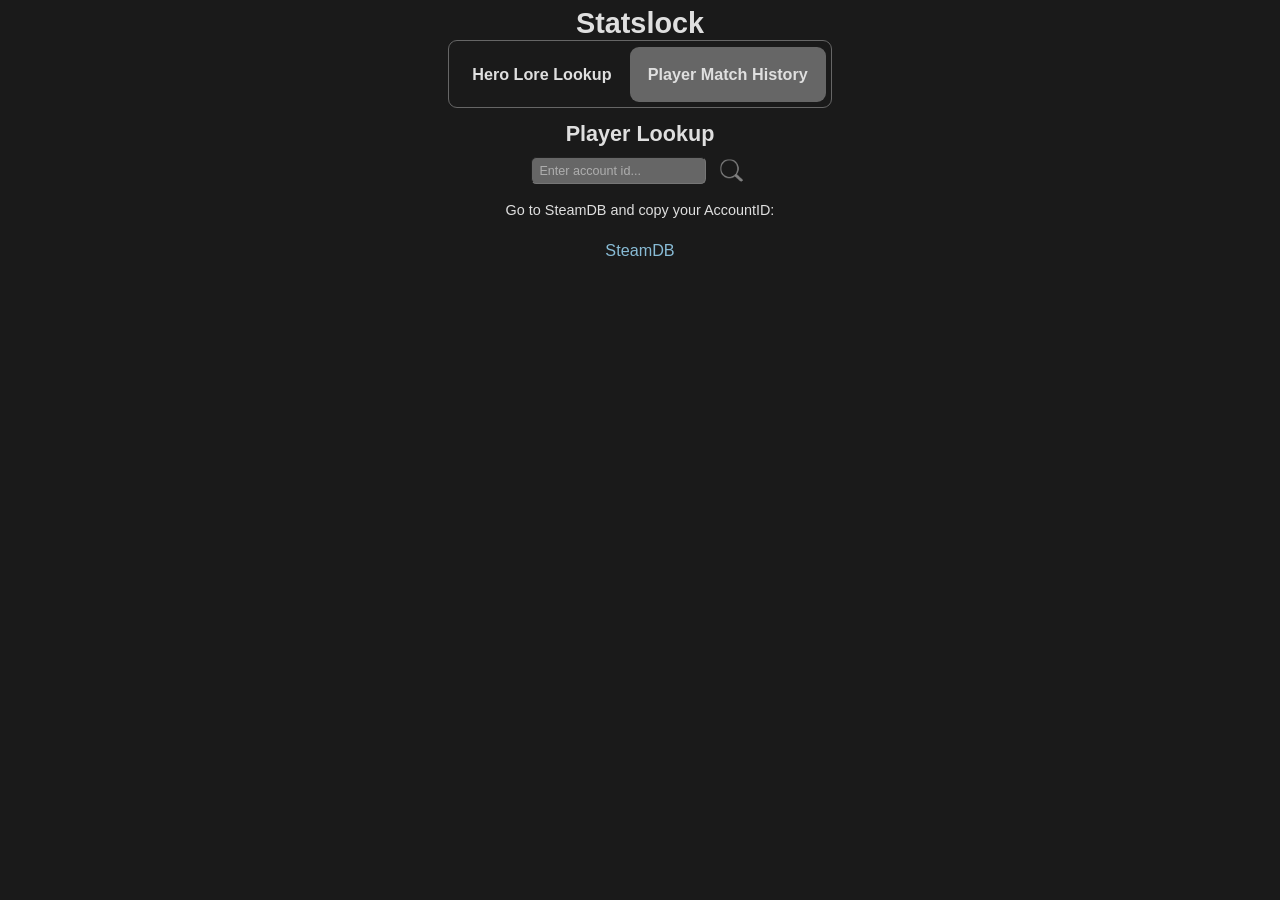
<file: index.html>
<!DOCTYPE html>
<html lang="en">

<head>
    <meta charset="UTF-8"/>
    <meta name="viewport" content="width=device-width, initial-scale=1.0"/>
    <link rel="stylesheet" href="style.css"/>
    <title>Statlock</title>
</head>

<body>
    <header class="sticky">
        <h1>Statslock</h1>
        <!-- <nav id="main-nav">
            <a href="/" class="button">
                <div id="deadlock">
                    <img src="images/deadlock_icon.png" alt="deadlock icon"/>
                    <p>Deadlock</p>
                </div>
            </a>
            <a href="/content/comingsoon.html" class="button">
                <div id="dota">
                    <img src="images/dota2_icon.png" alt="deadlock icon"/>
                    <p>Dota 2</p>
                </div>
            </a>
            <a href="/content/comingsoon.html" class="button">
                <div id="league">
                    <img src="images/league_icon.png" alt="deadlock icon"/>
                    <p>League of Legends</p>
                </div>
            </a>
        </nav> -->
        <nav id="second-nav">
            <h2 class="button" id="hero-lookup-button">Hero Lore Lookup</h2>
            <h2 class="button" id="player-lookup-button">Player Match History</h2>
        </nav>
    </header>

    <section id="main-content">
        <!-- js injects template here -->
    </section>

    <!-- write template for hero / player lookup parts to use for js later -->
    <template id="hero-lookup">
        <h2>Hero Lookup</h2>
        <div>
            <input type="text" id="hero-input" placeholder="Enter hero name..."/>
            <img class="button" id="search-button" src="images/search_icon.png" alt="search icon"/>
        </div>
        <div id="card">
            <div id="card-left">
                <img id="hero-image" src="" alt="hero image" style="border-radius: 10px;"/>
                <p class="dynamic-hero-color" id="hero-name" style="margin-top: 0; font-size: 26px;">Name</p>
            </div>
            <div id="card-right">
                <div style="display: flex; flex-direction: column;">
                    <h3 class="dynamic-hero-color">Lore</h3>
                    <p id="lore-text">lorem</p>
                </div>
                <div style="display: flex; flex-direction: column;">
                    <h3 class="dynamic-hero-color">Role</h3>
                    <p id="role-text">lorema</p>
                </div>
                <div style="display: flex; flex-direction: column;">
                    <h3 class="dynamic-hero-color">Playstyle</h3>
                    <p id="playstyle-text">blablabla</p>
                </div>
            </div>
        </div>
    </template>

    <template id="player-lookup">
        <h2>Player Lookup</h2>
        <div>
            <input type="text" id="player-input" placeholder="Enter account id..."/>
            <img class="button" id="search-button" src="images/search_icon.png" alt="search icon"/>
        </div>
        <div id="history">
            <p>Go to SteamDB and copy your AccountID:</p>
            <a href="https://steamdb.info/calculator/" target="_blank" style="color: #88bbd5; font-size: 18px;">SteamDB</a>
            <!-- js injects each match here -->
        </div>
    </template>

    <template id="match-template">
        <div class="match">
            <div>
                <p class="match-type"></p>
                <p class="days-after-played"></p>
                <p class="match-id"></p>
                <p class="match-result"></p>
                <p class="match-length"></p>
            </div>
            <div>
                <img src="" alt="hero" class="hero-image-player"/>
                <p class="hero-level"></p>
                <p class="kda"></p>
                <p class="kda-average"></p>
            </div>
            <div>
                <p class="souls"></p>
                <p class="last-hits"></p>
                <p class="denies"></p>
            </div>
        </div>
    </template>

    <script src="main.js"></script>
</body>

</html>
</file>
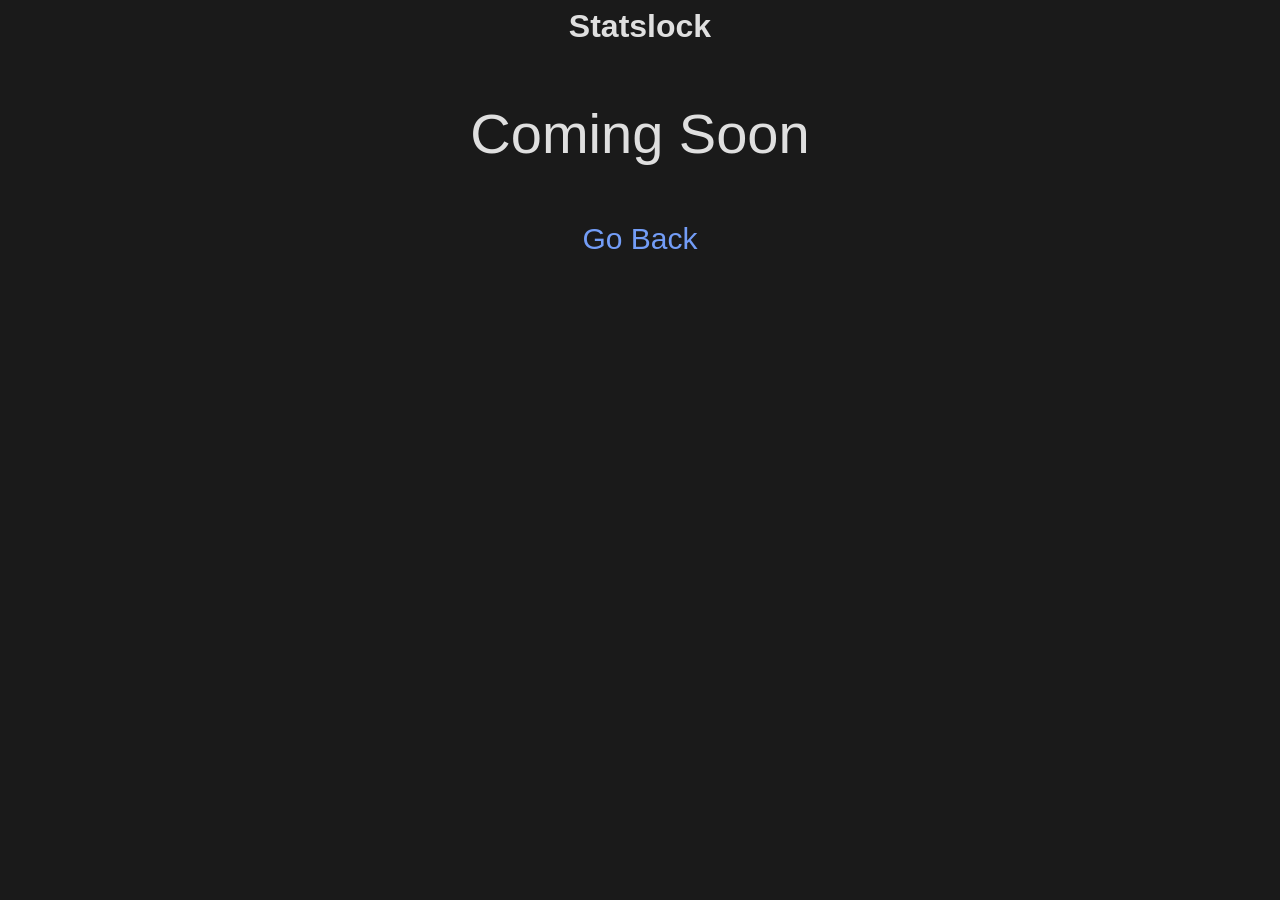
<file: content/comingsoon.html>
<!DOCTYPE html>
<html lang="en">
<head>
    <meta charset="UTF-8">
    <meta name="viewport" content="width=device-width, initial-scale=1.0">
    <title>Statlock</title>
    <link rel="stylesheet" href="../style.css">
</head>
<body>
    <h1>Statslock</h1>
    <p style="display: flex; justify-content: center; font-size: 56px;">Coming Soon</p>
    <a href="javascript:history.back()" style="display: flex; justify-content: center; font-size: 30px; color: #739df7;">Go Back</a>
</body>
</html>
</file>
<file: style.css>
* {
    font-family: Arial, Helvetica, sans-serif;
    --global-bg-color: #1a1a1a;
    --global-text-color: #dfdfdf;
    --global-accent-color: #666666;
}

body {
    background-color: var(--global-bg-color);
    color: var(--global-text-color);
}

header {
    font-weight: bold;
    width: 100%;
    display: flex;
    flex-direction: column;
    align-items: center;
}

/* navs */
nav {
    display: flex;
    justify-content: center;
    align-items: center;
    padding: 6px;
    height: auto;
    width: fit-content;
    border: 2px solid var(--global-accent-color);
    border-radius: 10px;
    margin-bottom: 6px;
}

/* child items */
nav div {
    display: flex;
    flex-direction: row;
    align-items: center;
    justify-content: center;
    gap: 10px;
    padding: 12px;
}

#deadlock {
    background-color: var(--global-accent-color);
    border-radius: 10px;
}

h1 {
    display: flex;
    justify-content: center;
    margin: 0;
}

h2 {
    margin: 8px;
}

header img {
    width: 50px;
    height: 50px;
}

a {
    text-decoration: none;
    color: var(--global-text-color);
}

/* buttons */
h2.button {
    font-size: 18px;
    padding: 20px;
    margin: 0;
    cursor: pointer;
}

h2.button.active {
    background-color: var(--global-accent-color);
    border-radius: 10px;
    animation: click-animation 200ms ease;
}

.button {
    transition-duration: 300ms;
    border-radius: 10px;
}

.button:hover {
    background-color: #888888;
    scale: 1.1;
    border-radius: 10px;
    transition-duration: 300ms;
}

/* injected section */
section {
    display: flex;
    flex-direction: column;
    align-items: center;
}

section div {
    display: flex;
    align-items: center;
    gap: 10px;
}

section input {
    background-color: var(--global-accent-color);
    border-radius: 6px;
    height: 26px;
    min-width: 160px;
    font-size: 14px;
    color: var(--global-text-color);
}

#search-button {
    padding: 6px;
    cursor: pointer;
    width: 26px;
}

#search-button.active {
    background-color: var(--global-accent-color);
    border-radius: 10px;
    animation: click-animation 200ms ease;
}

#hero-input {
    padding-left: 8px;
    padding-right: 8px;
}

#player-input {
    padding-left: 8px;
    padding-right: 8px;
}

/* hero card */

#card {
    display: none;
    justify-content: center;
    gap: 100px;
    background-color: #333333;
    border-radius: 10px;
    max-width: 1000px;
    height: auto;
    padding: 56px;
}

#card-left {
    display: flex;
    flex-direction: column;
}

#card-right {
    display: flex;
    flex-direction: column;
}

#card h3 {
    margin-bottom: 0;
}

#card p {
    margin-top: 0;
    text-align: center;
}


/* match history */

#history {
    display: flex;
    flex-direction: column;
    justify-content: center;
    border-radius: 10px;
    height: auto;
}

.match {
    display: flex;
    justify-content: space-around;
    background-color: #333333;
    max-width: 900px;
    padding: 40px;
    border-radius: 10px;
    max-width: 1000px;
    min-width: 500px;
}

.match div {
    display: flex;
    flex-direction: column;
}

.match p {
    margin: 0;
}

.match-result {
    font-weight: bold;
}


input::placeholder {
    color: var(--global-text-color);
    opacity: 0.6;
}

/* animations */

@keyframes click-animation {
    0% {
        scale: auto;
    }
    50% {
        scale: 0.9;
    }
    100% {
        scale: 1;
    }
}
/* .sticky {
    position: sticky;
    top: 0;
    width: 100%;
} */




/* mobile */
@media (max-width: 800px) {
    #main-nav {
        flex-direction: column;
    }

    #card {
        flex-direction: column;
        gap: 0px;
        max-width: 100%;
    }
    .sticky {
        position: unset;
    }
}
</file>
